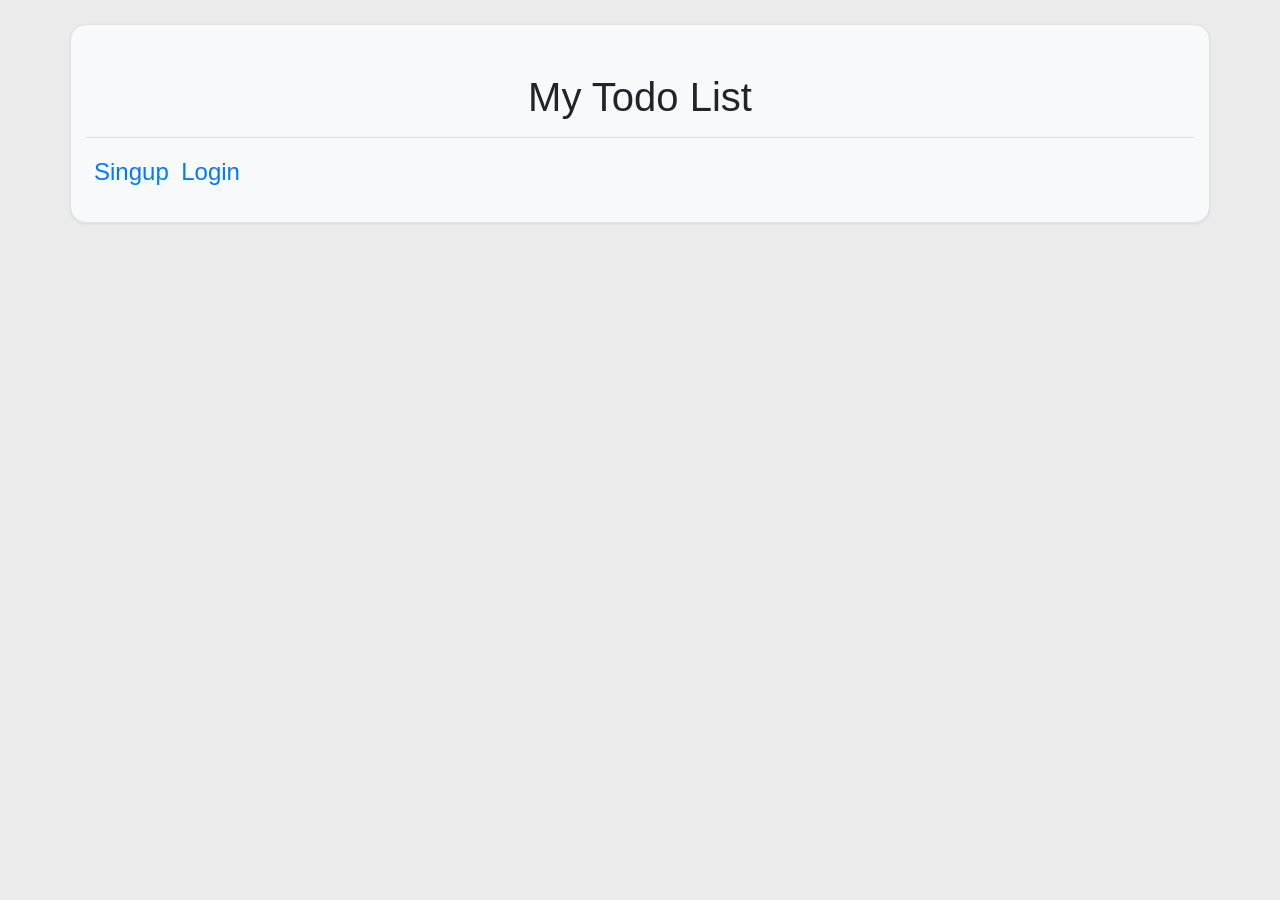
<file: Login/LoginSystem/index.html>
<!DOCTYPE html>
<html lang="en">
<head>
    <meta charset="UTF-8">
    <meta name="viewport" content="width=device-width, initial-scale=1.0">
    <title>Document</title>
    <link rel="stylesheet" href="https://cdn.jsdelivr.net/npm/bootstrap@4.4.1/dist/css/bootstrap.min.css" integrity="sha384-Vkoo8x4CGsO3+Hhxv8T/Q5PaXtkKtu6ug5TOeNV6gBiFeWPGFN9MuhOf23Q9Ifjh" crossorigin="anonymous">
    <link rel="stylesheet" href="styles.css">
</head>
<body>
    <div class="container my-4">

        <h1 class="my-3 text-center">My Todo List</h1><hr>
    
        <a class="mx-2 td-underline" href="03_signup_exercise.php">Singup</a>

        <a href="04_login_exercise.php">Login</a>

    </div>
</body>
</html>
</file>
<file: Login/LoginSystem/styles.css>
body {
    background-color:#ebebeb;
}

div {
    background-color:#f8f9fa;
    padding:2rem;
    border-radius: 1rem;
    border: 1px solid #e2e2e2;
    box-shadow: 0 1px 3px rgba(0,0,0,.08);
}

h2{
    text-align: center;
}

a{
    font-size:1.5rem;
}

label{
    font-size:20px;
}

.btn{
    padding:0.5rem;
    font-size:23px;
}
</file>
